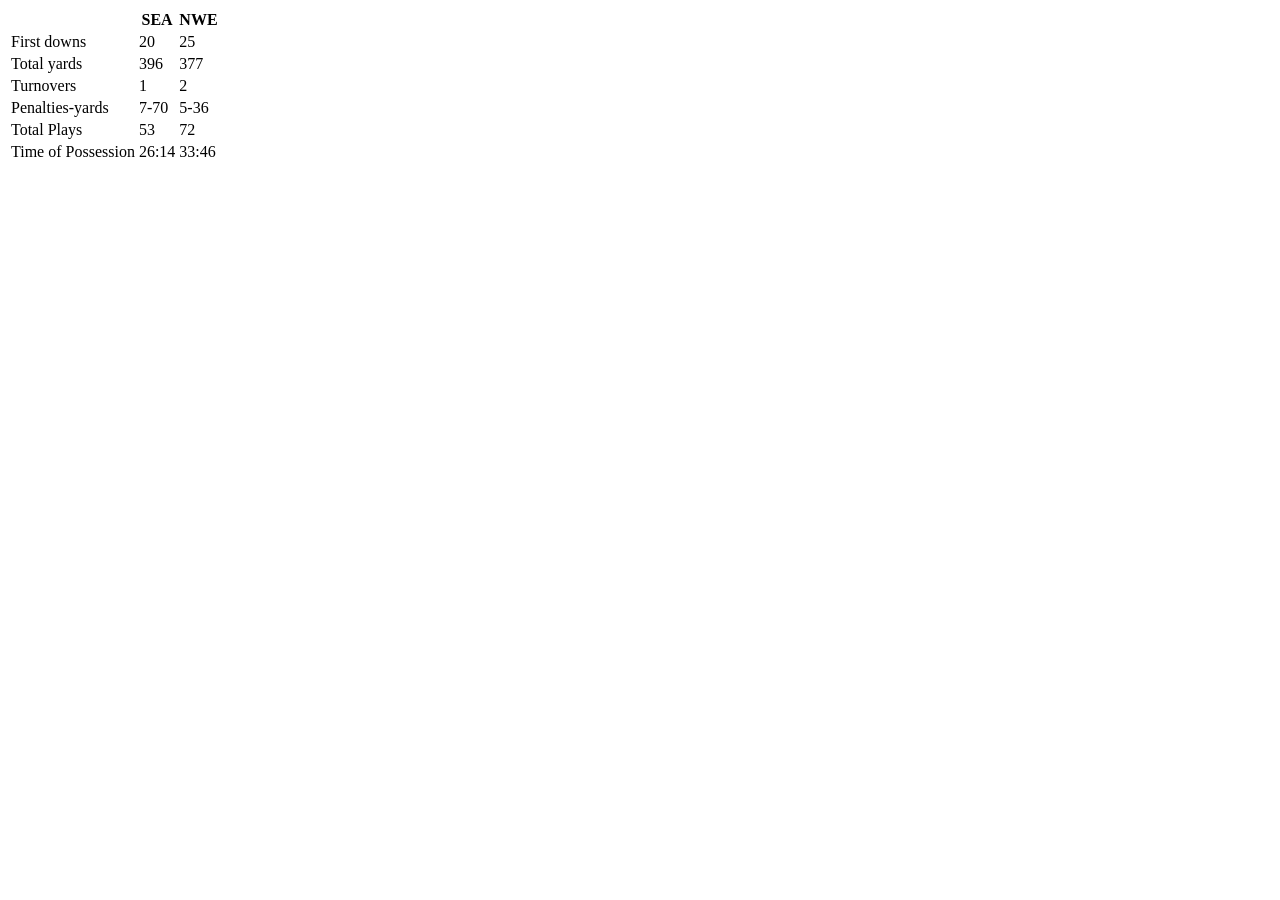
<file: 2014_super_bowl.html>
<!DOCTYPE html>
<html>
    <head lang="en">
        <meta charset="UTF-8">
        <title>2014 Superbowl Team Stats</title>
    </head>
    <body>

        <table class="stats_table nav_table" id="team_stats">
            <tbody>
                <tr id="teams">
                    <th></th>
                    <th>SEA</th>
                    <th>NWE</th>
                </tr>
                <tr id="first-downs">
                    <td>First downs</td>
                    <td>20</td>
                    <td>25</td>
                </tr>
                <tr id="total-yards">
                    <td>Total yards</td>
                    <td>396</td>
                    <td>377</td>
                </tr>
                <tr id="turnovers">
                    <td>Turnovers</td>
                    <td>1</td>
                    <td>2</td>
                </tr>
                <tr id="penalties">
                    <td>Penalties-yards</td>
                    <td>7-70</td>
                    <td>5-36</td>
                </tr>
                <tr id="total-plays">
                    <td>Total Plays</td>
                    <td>53</td>
                    <td>72</td>
                </tr>
                <tr id="time-of-possession">
                    <td>Time of Possession</td>
                    <td>26:14</td>
                    <td>33:46</td>
                </tr>
            </tbody>
        </table>

    </body>
</html>
</file>
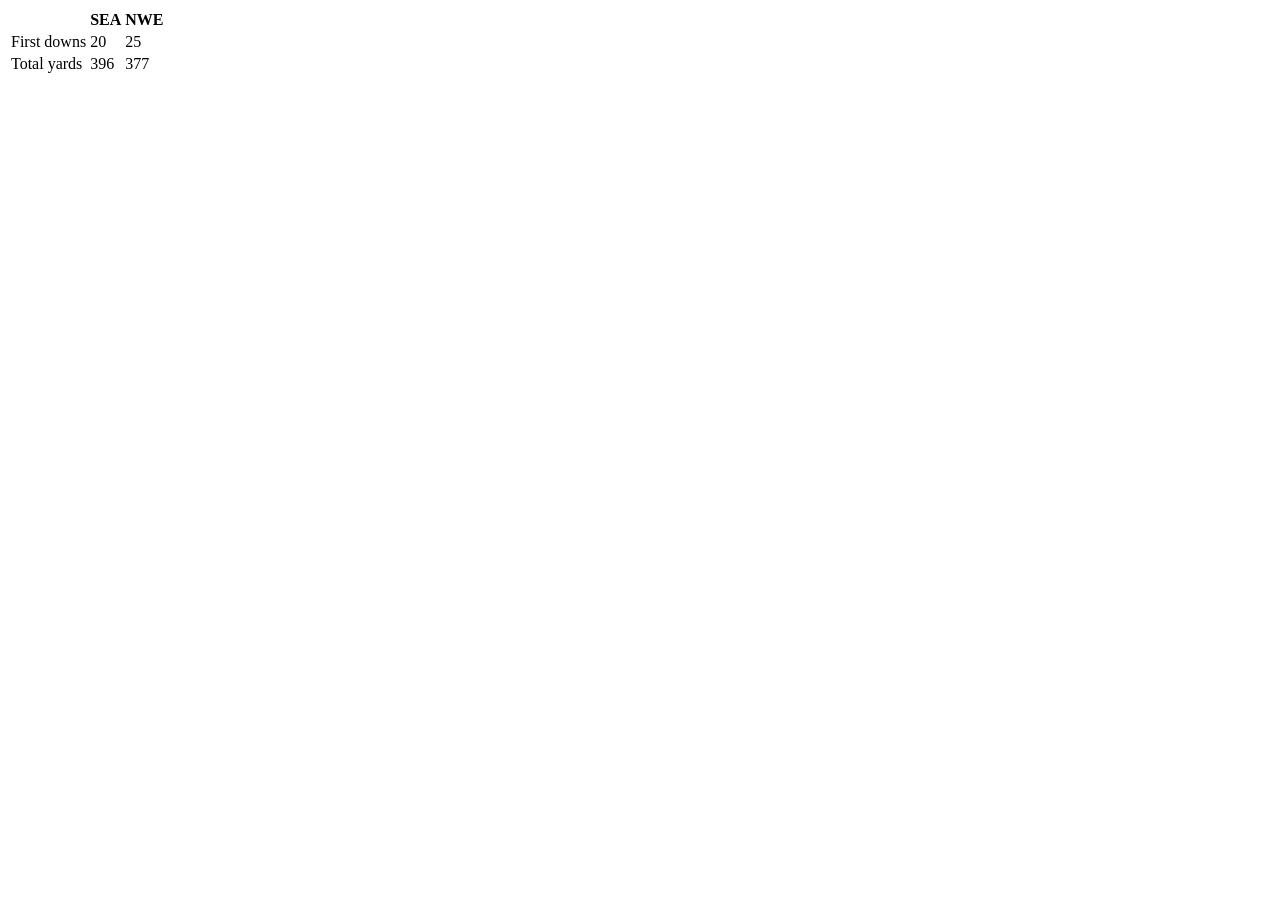
<file: 2014_super_bowl_small.html>
<!DOCTYPE html>
<html>
    <head lang="en">
        <meta charset="UTF-8">
        <title>2014 Superbowl Team Stats</title>
    </head>
    <body>
        <table class="stats_table nav_table" id="team_stats">
            <tbody>
                <tr id="teams">
                    <th></th>
                    <th>SEA</th>
                    <th>NWE</th>
                </tr>
                <tr id="first-downs">
                    <td>First downs</td>
                    <td>20</td>
                    <td>25</td>
                </tr>
                <tr id="total-yards">
                    <td>Total yards</td>
                    <td>396</td>
                    <td>377</td>
                </tr>
            </tbody>
        </table>
    </body>
</html>
</file>
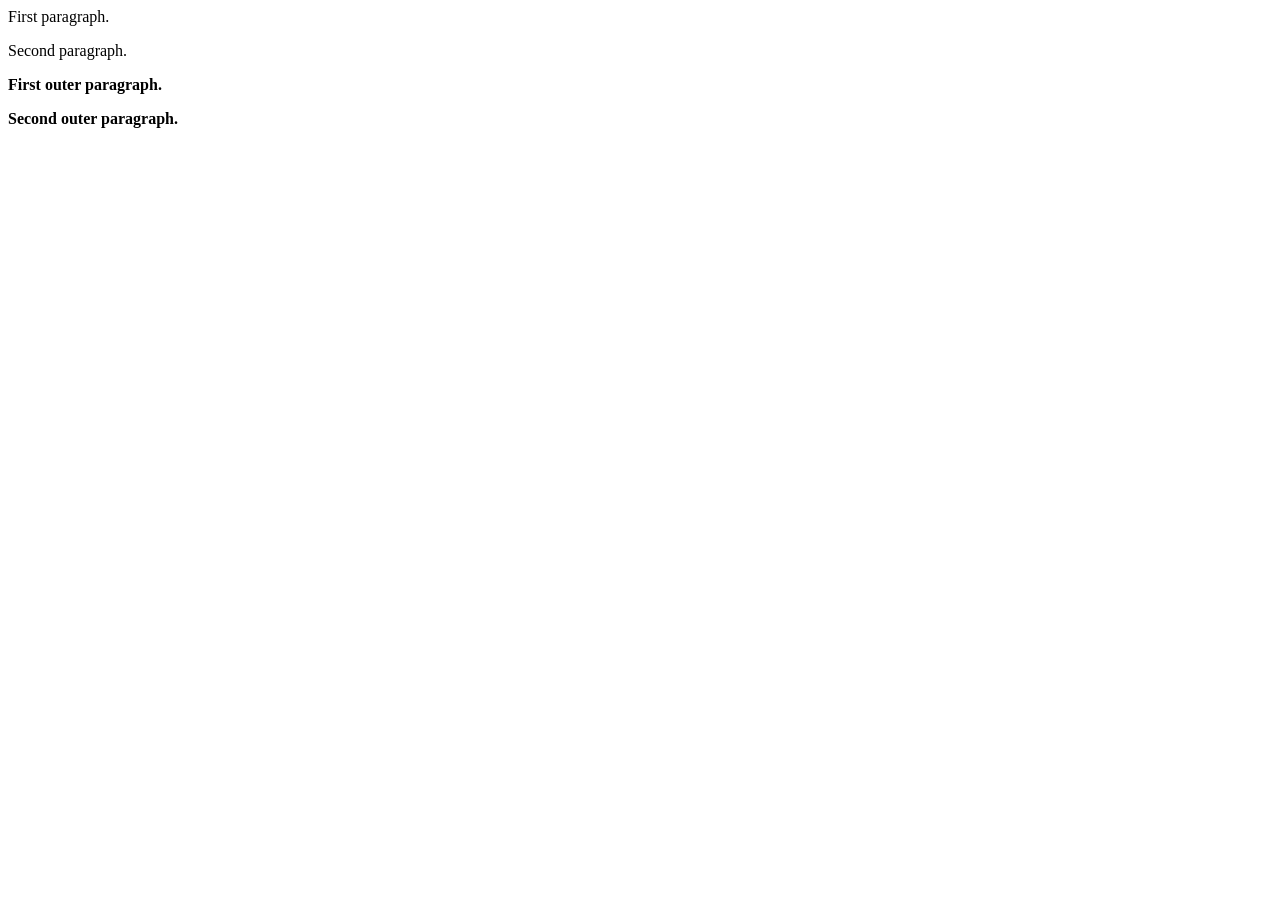
<file: ids_and_classes.html>
<html>
    <head>
        <title>A simple example page</title>
    </head>
    <body>
        <div>
            <p class="inner-text first-item" id="first">
                First paragraph.
            </p>
            <p class="inner-text">
                Second paragraph.
            </p>
        </div>
        <p class="outer-text first-item" id="second">
            <b>
                First outer paragraph.
            </b>
        </p>
        <p class="outer-text">
            <b>
                Second outer paragraph.
            </b>
        </p>
    </body>
</html>
</file>
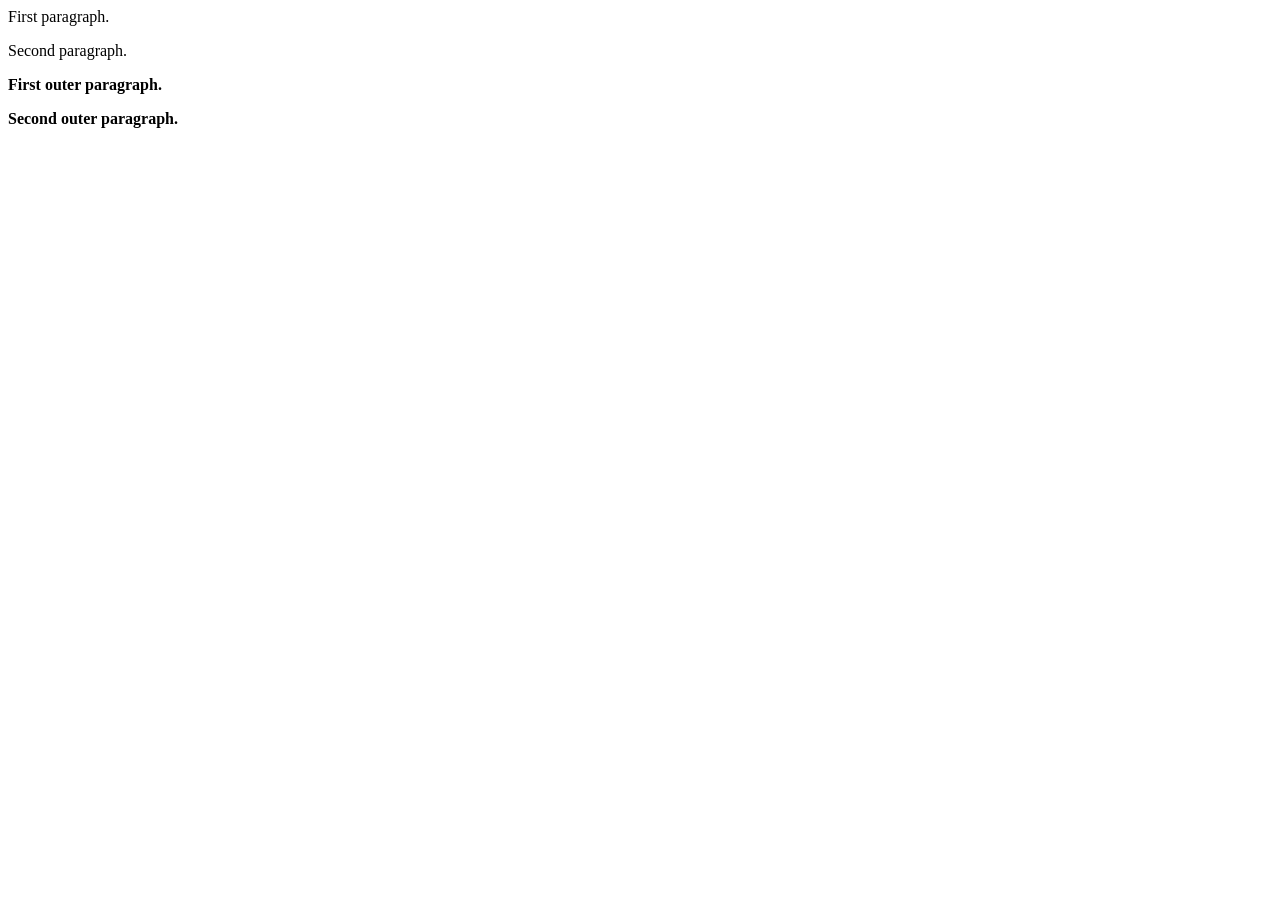
<file: simple_classes.html>
<html>
    <head>
        <title>A simple example page</title>
    </head>
    <body>
        <div>
            <p class="inner-text">
                First paragraph.
            </p>
            <p class="inner-text">
                Second paragraph.
            </p>
        </div>
        <p class="outer-text">
            <b>
                First outer paragraph.
            </b>
        </p>
        <p class="outer-text">
            <b>
                Second outer paragraph.
            </b>
        </p>
    </body>
</html>
</file>
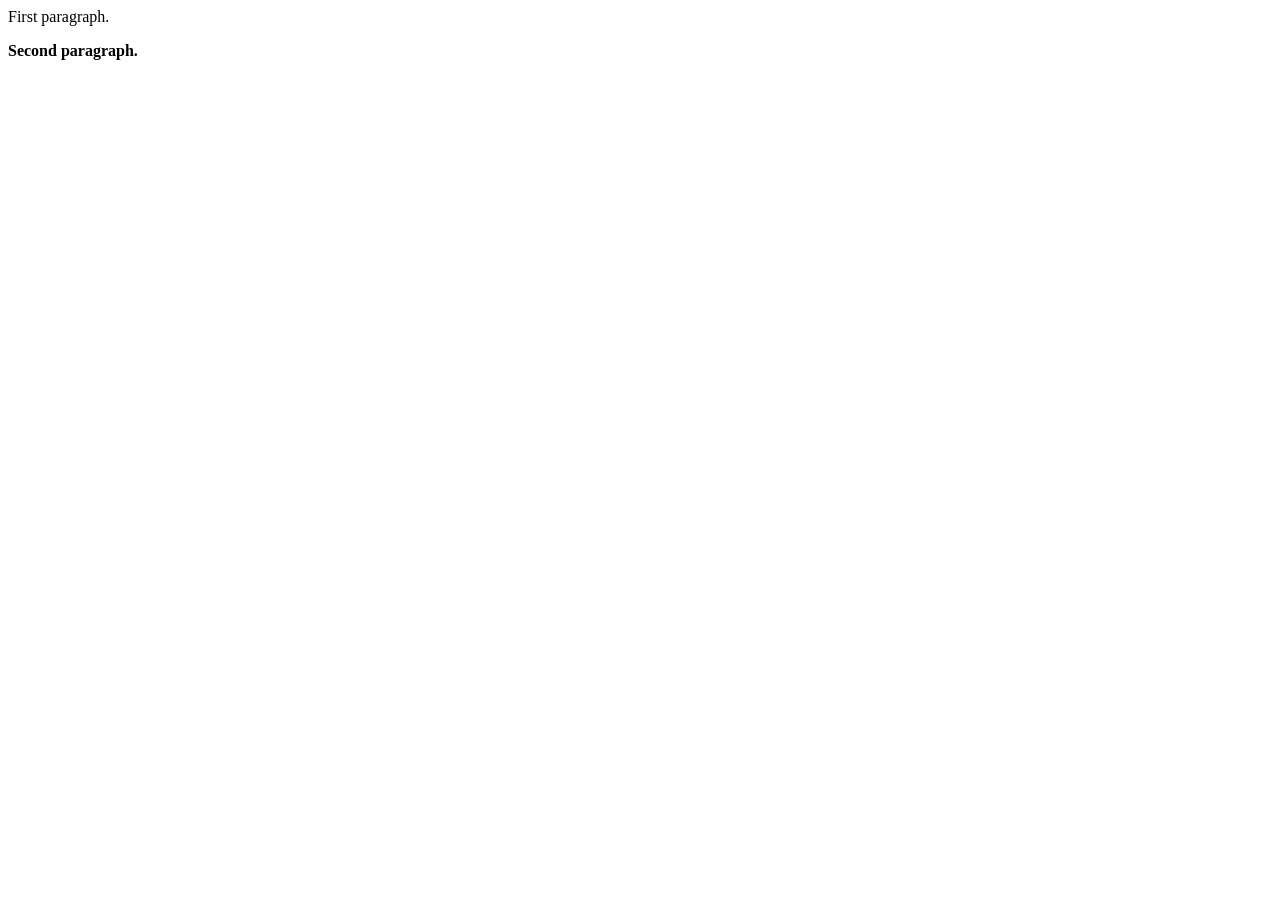
<file: simple_ids.html>
<html>
    <head>
        <title>A simple example page</title>
    </head>
    <body>
        <div>
            <p id="first">
                First paragraph.
            </p>
        </div>
        <p id="second">
            <b>
                Second paragraph.
            </b>
        </p>
    </body>
</html>
</file>
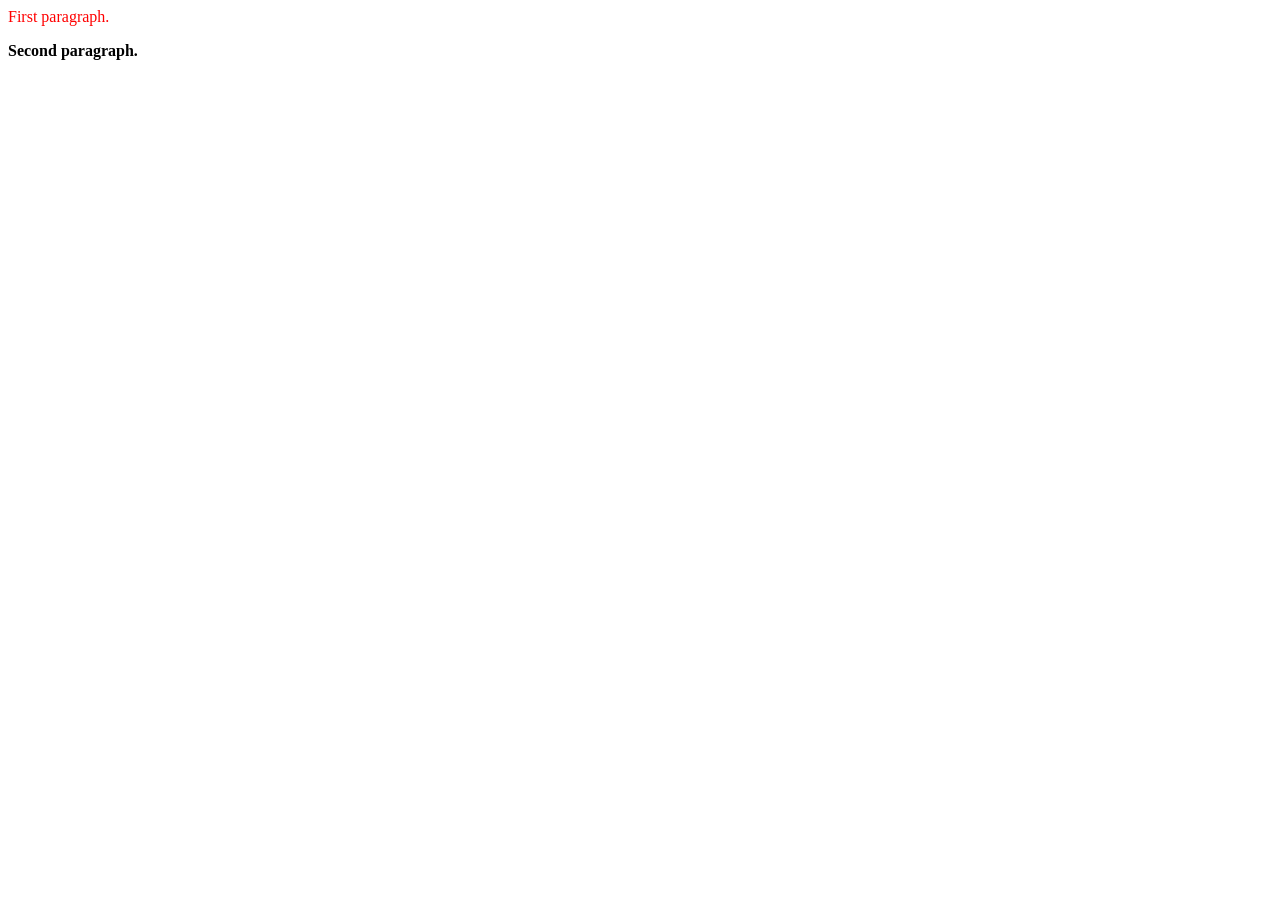
<file: simple_ids_red.html>
<html>
    <head>
        <title>A simple example page</title>
        <style>
            p#first{
                color: red;
            }
        </style>
    </head>
    <body>
        <div>
            <p id="first">
                First paragraph.
            </p>
        </div>
        <p id="second">
            <b>
                Second paragraph.
            </b>
        </p>
    </body>
</html>
</file>
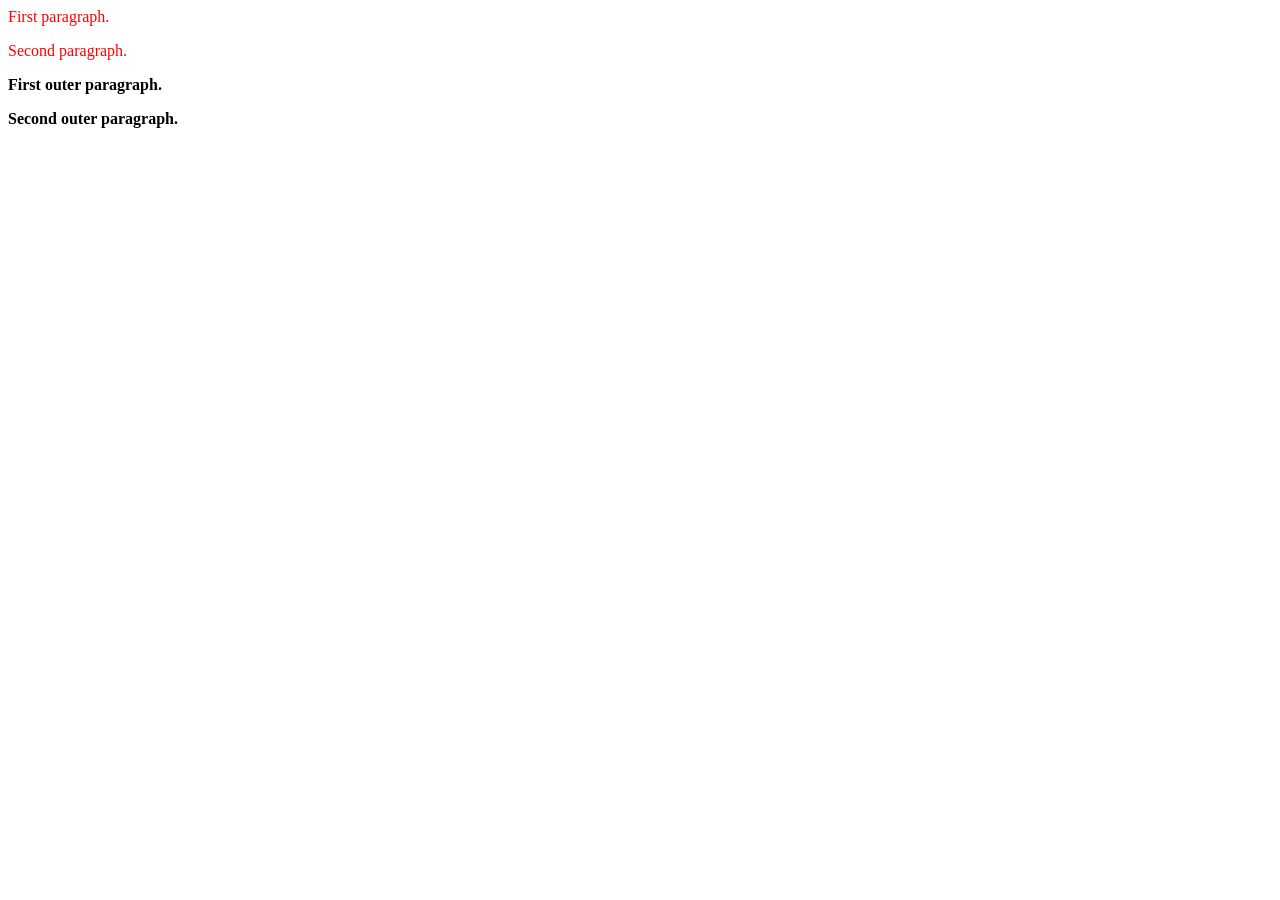
<file: simple_inner_red.html>
<html>
    <head>
        <title>A simple example page</title>
        <style>
            p.inner-text{
                color: red;
            }
        </style>
    </head>
    <body>
        <div>
            <p class="inner-text">
                First paragraph.
            </p>
            <p class="inner-text">
                Second paragraph.
            </p>
        </div>
        <p class="outer-text">
            <b>
                First outer paragraph.
            </b>
        </p>
        <p class="outer-text">
            <b>
                Second outer paragraph.
            </b>
        </p>
    </body>
</html>
</file>
